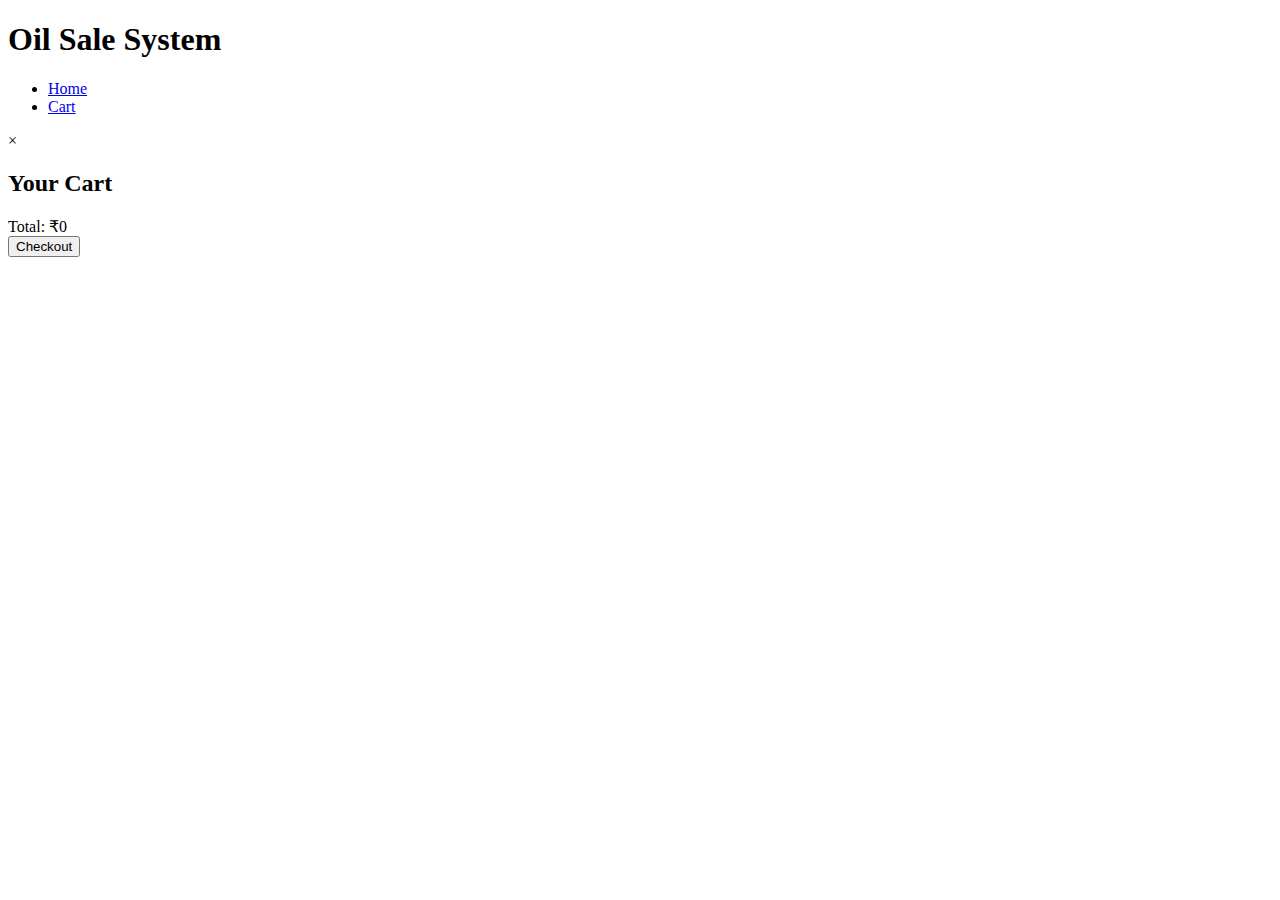
<file: src/main/resources/templates/index.html>
<!DOCTYPE html>
<html xmlns:th="http://www.thymeleaf.org">
<head>
    <meta charset="UTF-8">
    <meta name="viewport" content="width=device-width, initial-scale=1.0">
    <title>Oil Sale System</title>
    <link rel="stylesheet" th:href="@{/css/styles.css}">
</head>
<body>

<header>
    <h1>Oil Sale System</h1>
    <nav>
        <ul>
            <li><a href="#">Home</a></li>
            <li><a href="#">Cart</a></li>
        </ul>
    </nav>
</header>

<main id="product-list">
    <!-- Products will be injected dynamically -->
</main>

<div id="cart-modal" class="modal">
    <div class="modal-content">
        <span id="close-cart">&times;</span>
        <h2>Your Cart</h2>
        <ul id="cart-items"></ul>
        <div>Total: ₹<span id="cart-total">0</span></div>
        <button id="checkout-btn">Checkout</button>
    </div>
</div>

<script th:src="@{/js/script.js}"></script>
</body>
</html>
</file>
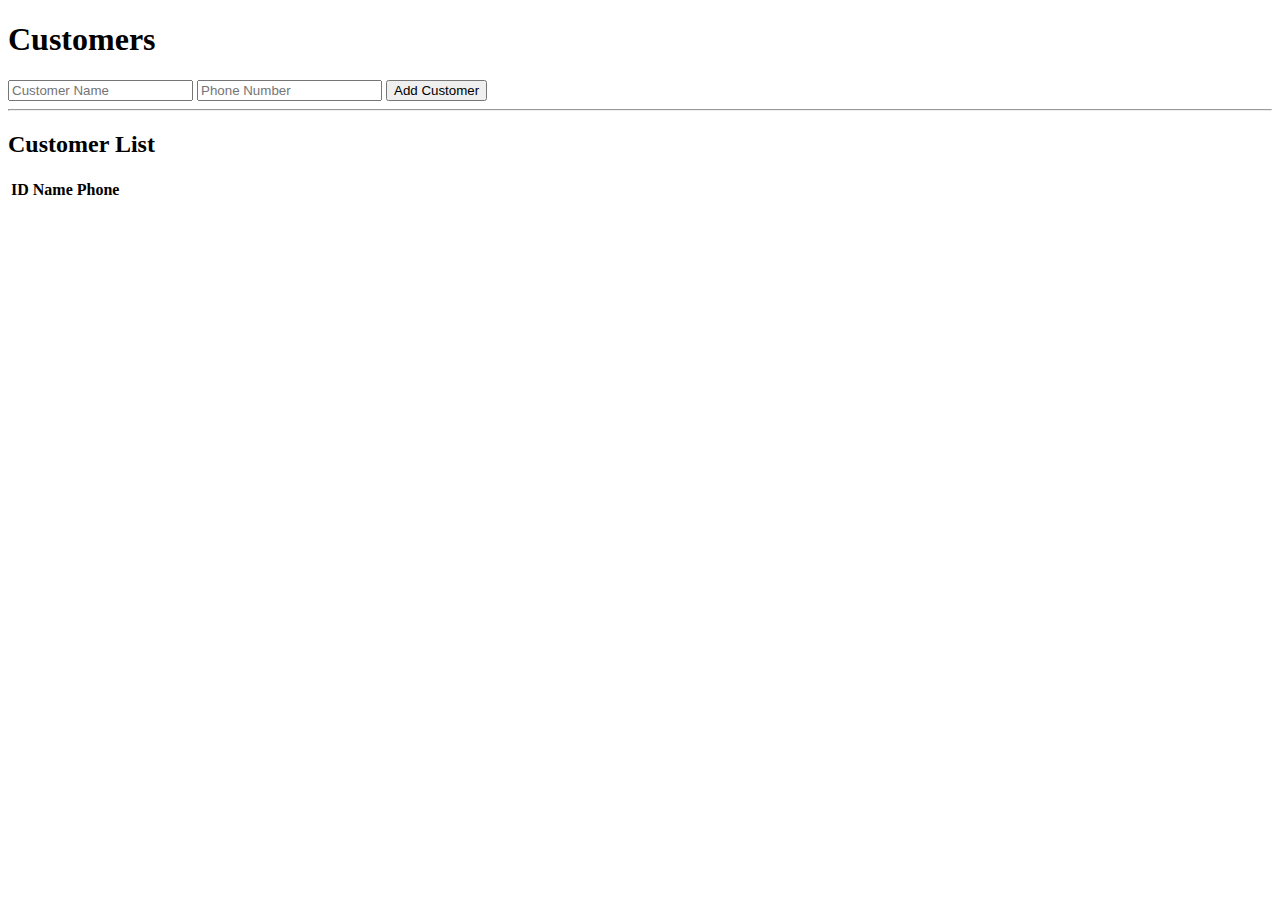
<file: src/main/resources/templates/customer.html>
<!DOCTYPE html>
<html xmlns:th="http://www.thymeleaf.org">
<head>
    <title>Customer Management</title>
    <link rel="stylesheet" th:href="@{/css/style.css}">
</head>
<body>
<h1>Customers</h1>

<form action="#" th:action="@{/api/customers}" method="post">
    <input type="text" name="name" placeholder="Customer Name" required />
    <input type="text" name="phoneNumber" placeholder="Phone Number" required />
    <button type="submit">Add Customer</button>
</form>

<hr>

<h2>Customer List</h2>
<table>
    <thead>
    <tr><th>ID</th><th>Name</th><th>Phone</th></tr>
    </thead>
    <tbody>
    <tr th:each="customer : ${customers}">
        <td th:text="${customer.id}"></td>
        <td th:text="${customer.name}"></td>
        <td th:text="${customer.phoneNumber}"></td>
    </tr>
    </tbody>
</table>
</body>
</html>
</file>
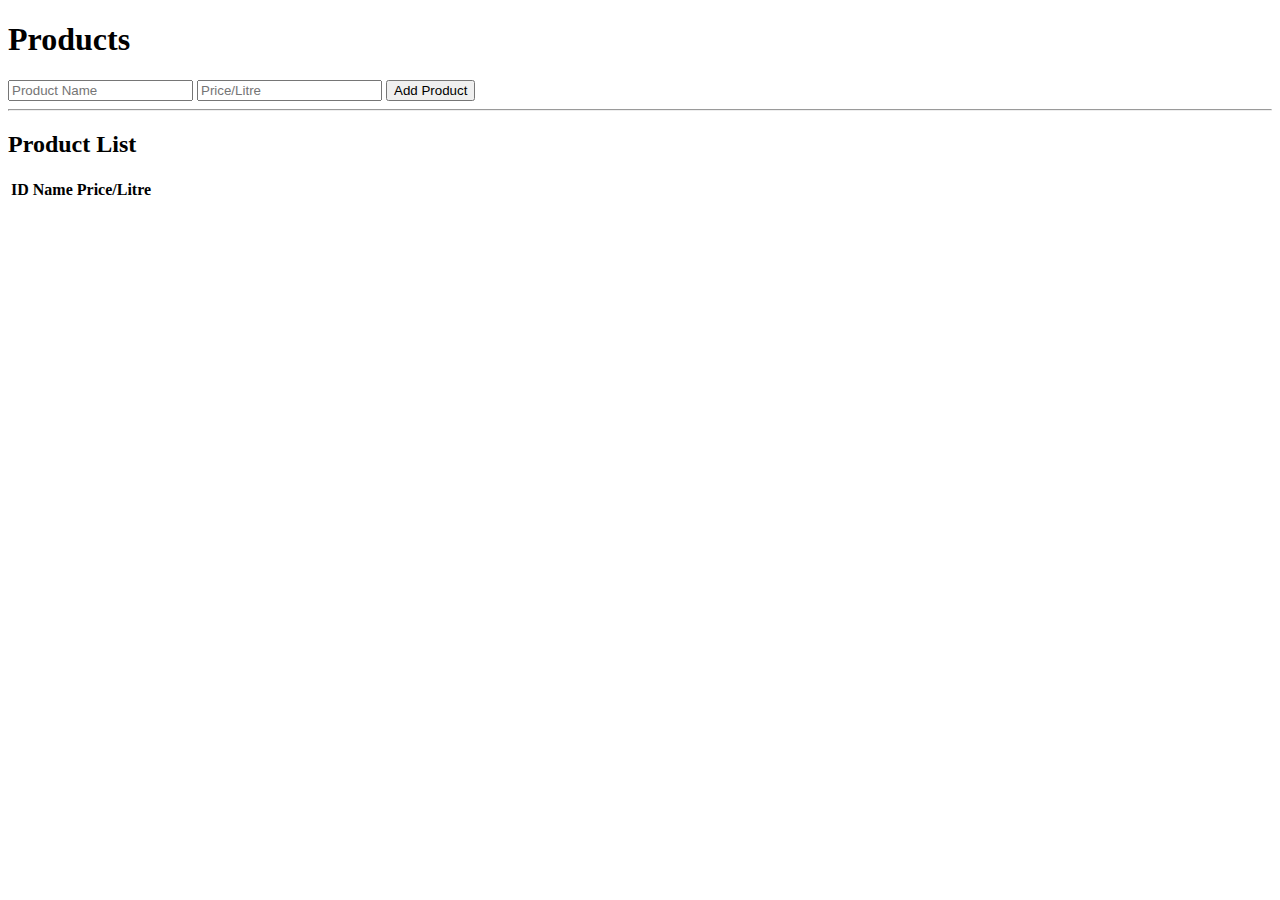
<file: src/main/resources/templates/product.html>
<!DOCTYPE html>
<html xmlns:th="http://www.thymeleaf.org">
<head>
    <title>Product Management</title>
    <link rel="stylesheet" th:href="@{/css/style.css}">
</head>
<body>
<h1>Products</h1>

<form action="#" th:action="@{/api/products}" method="post">
    <input type="text" name="name" placeholder="Product Name" required />
    <input type="number" step="0.01" name="pricePerLitre" placeholder="Price/Litre" required />
    <button type="submit">Add Product</button>
</form>

<hr>

<h2>Product List</h2>
<table>
    <thead>
    <tr><th>ID</th><th>Name</th><th>Price/Litre</th></tr>
    </thead>
    <tbody>
    <tr th:each="product : ${products}">
        <td th:text="${product.id}"></td>
        <td th:text="${product.name}"></td>
        <td th:text="${product.pricePerLitre}"></td>
    </tr>
    </tbody>
</table>
</body>
</html>
</file>
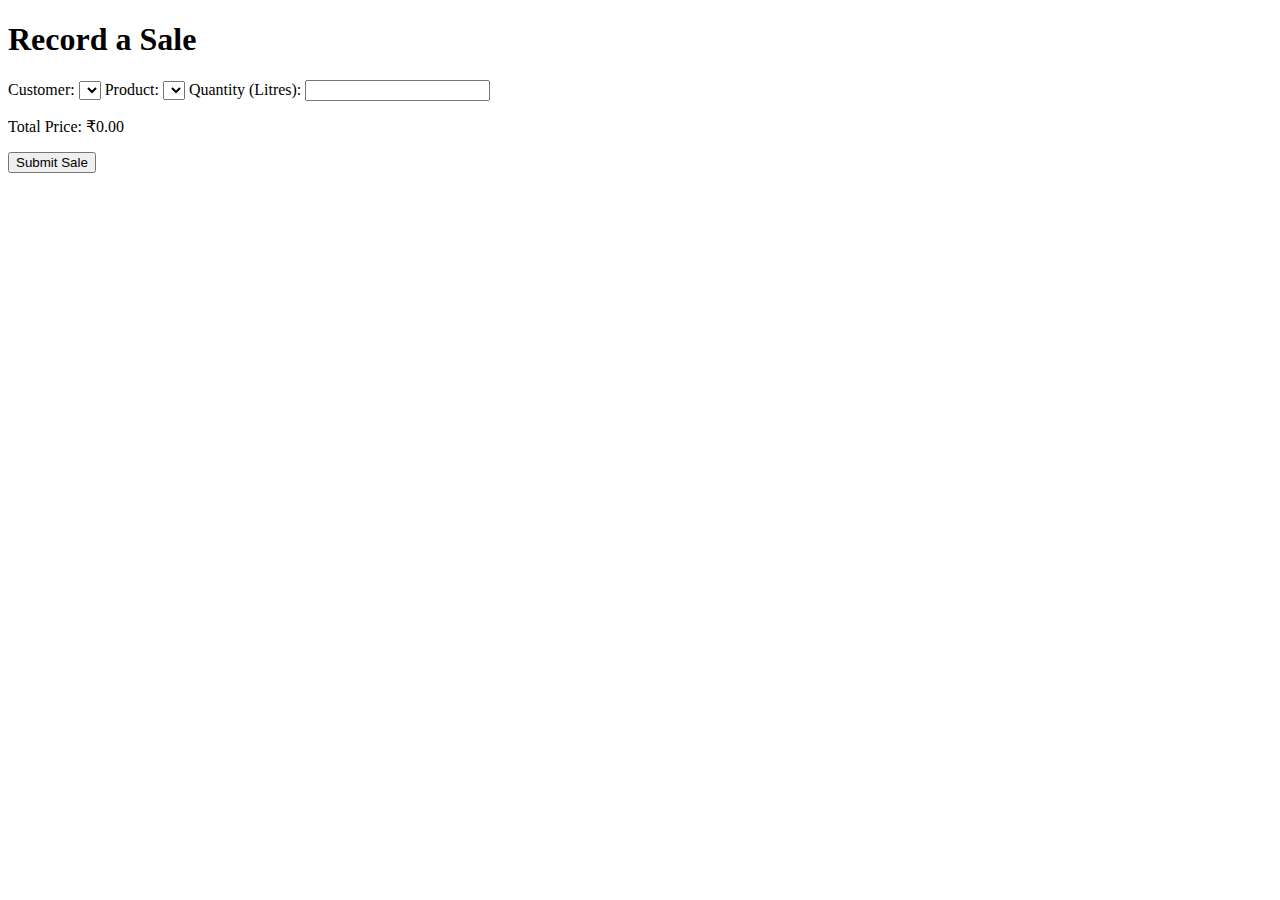
<file: src/main/resources/templates/sale.html>
<!DOCTYPE html>
<html xmlns:th="http://www.thymeleaf.org">
<head>
    <title>New Sale</title>
    <link rel="stylesheet" th:href="@{/css/style.css}">
    <script th:src="@{/js/sale.js}" defer></script>
</head>
<body>
<h1>Record a Sale</h1>

<form th:action="@{/api/sales}" method="post">
    <label>Customer:</label>
    <select name="customerId">
        <option th:each="c : ${customers}" th:value="${c.id}" th:text="${c.name}"></option>
    </select>

    <label>Product:</label>
    <select name="productId" id="productSelect">
        <option th:each="p : ${products}" th:value="${p.id}" th:text="${p.name}"
                th:data-price="${p.pricePerLitre}"></option>
    </select>

    <label>Quantity (Litres):</label>
    <input type="number" name="quantityInLitres" id="quantityInput" required />

    <p>Total Price: ₹<span id="totalPrice">0.00</span></p>

    <button type="submit">Submit Sale</button>
</form>
</body>
</html>
</file>
